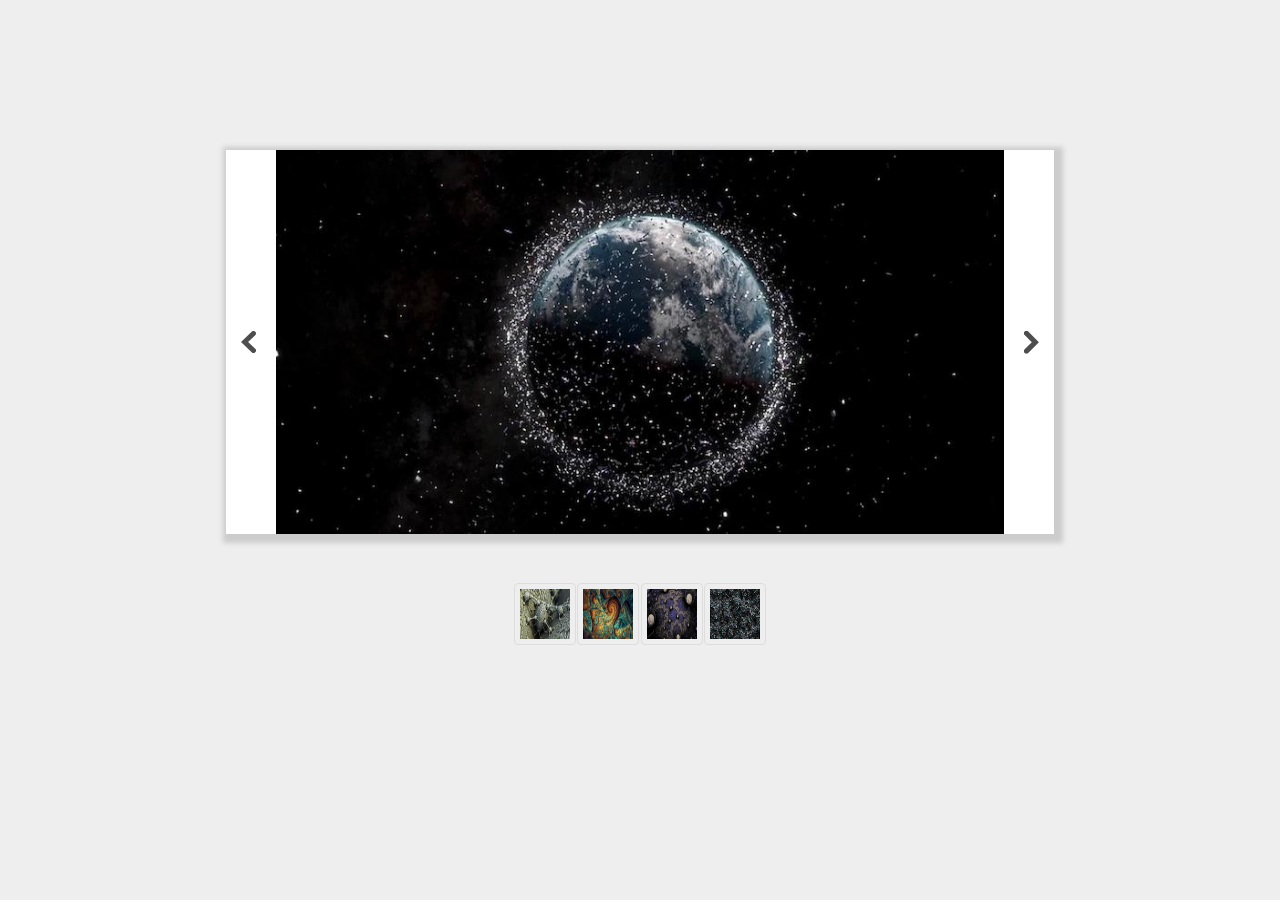
<file: index.html>
<!DOCTYPE html>
<html lang="en">

<head>
  <meta charset="utf-8" />
  <title> Image project </title>
  <link href="./assets/impro.css" type="text/css" rel="stylesheet">
</head>

<body>
  <div class="wrapper">
    <div class="flex-container">

      <img class="image" id="image" src="images/outer1.jpg">
      <img class="left" id="leftButton" src="assets/arrow.svg">
      <img class="right" id="rightButton" src="assets/arrow.svg">
    </div>
    <div class="foot">
      <div class="thumbnails">
        <img src="images/fract1.jpg">
        <img src="images/fract2.jpg">
        <img src="images/fract3.jpg">
        <img src="images/fract4.jpg">
      </div>
    </div>

  </div>








  <script src="./assets/impro.js"> </script>

</body>

</html>
</file>
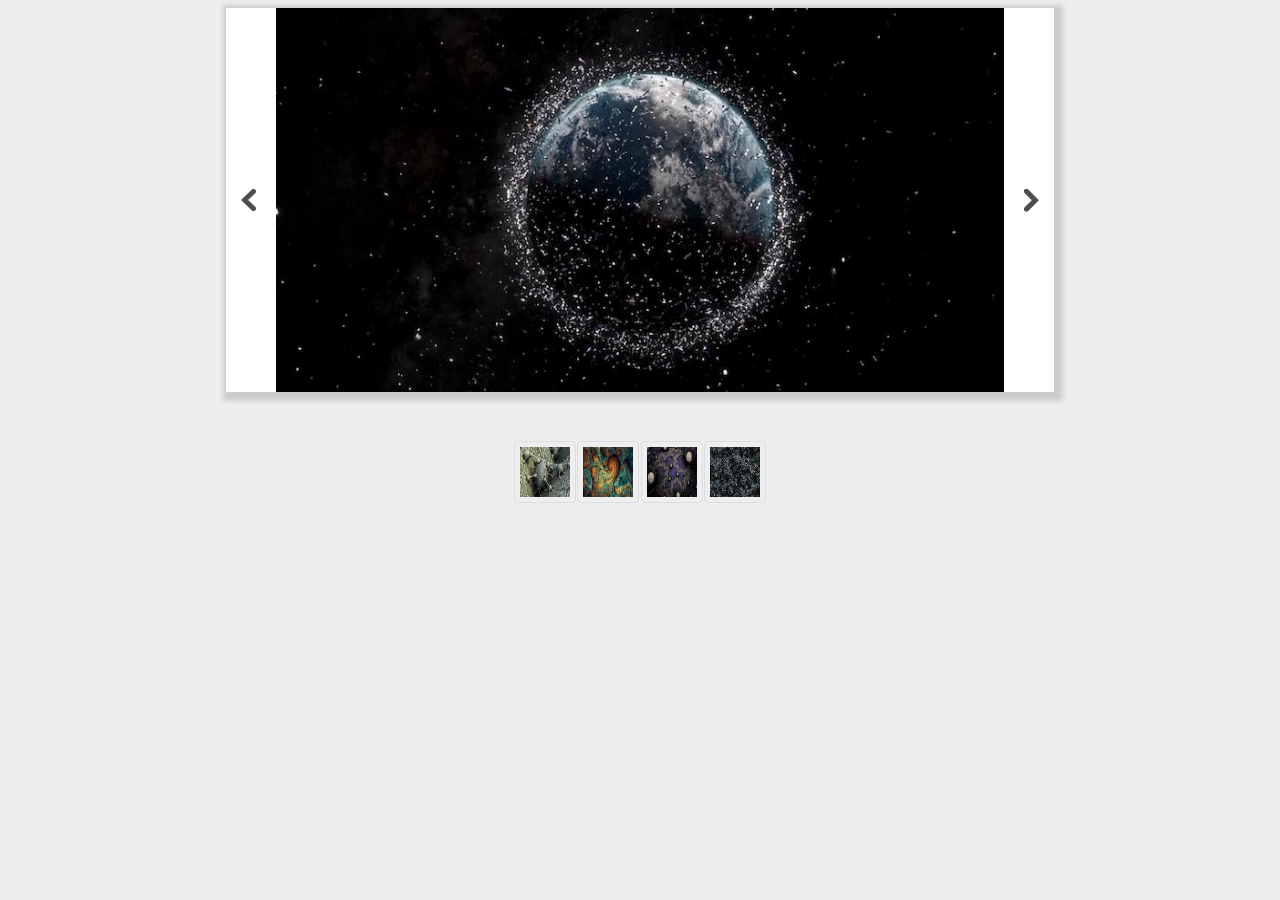
<file: impro.html>
<!DOCTYPE html>
<html lang="en">

<head>
  <meta charset="utf-8" />
  <title> Image project </title>
  <link href="./assets/impro.css" type="text/css" rel="stylesheet">
</head>

<body>
  <!-- <div class="wrapper"> -->
  <div class="flex-container">

    <img class="image" id="image" src="images/outer1.jpg">
    <img class="left" id="leftButton" src="assets/arrow.svg">
    <img class="right" id="rightButton" src="assets/arrow.svg">

  </div>

  <div class="foot">
    <div class="thumbnails">
      <img src="images/fract1.jpg">
      <img src="images/fract2.jpg">
      <img src="images/fract3.jpg">
      <img src="images/fract4.jpg">
    </div>
  </div>

  <script src="./assets/impro.js"> </script>

</body>

</html>
</file>
<file: assets/impro.css>
body {
  background: #eee;
}

.wrapper {
  background: #eee;
  width: 100%;
  max-height: 960px;
  margin: 150px auto;
  align-items: center;
  justify-content: center;
 
}

.flex-container {
  display: flex;
  background: #fff;
  max-height: 384px;
  max-width: 728px;
  align-items: center;
  justify-content: center;
  margin: 0 auto;
  padding: 0px 50px 0px 50px;
  box-shadow: 3px 3px 5px 6px #ccc;
}

.flex-container>.image {
  height: 384px;
  width: 728px;
  order: 1;
}

.flex-container>.left {
  padding: 20px;
  cursor: pointer;
  order: 0;
}

.flex-container>.right {
  transform: rotate(0.5turn);
  padding: 20px;
  cursor: pointer;
  order: 2;
}

.opa {
  opacity: 0.5;
}

.boxes {
  order: 3
}

.foot {
  display: flex;
  height: 160px;
  width: inherit;
  align-items: center;
  justify-content: center;
}

.thumbnails {
  display: flex;
  height: inherit;
  width: 20%;
  justify-content: space-between;
  align-items: center;
}

.thumbnails>img {
  height: 50px;
  width: 50px;
  border: 1px solid #ddd;
  border-radius: 4px;
  padding: 5px;
}

.thumbnails>img:hover {
  box-shadow: 0 0 2px 1px rgba(0, 140, 186, 0.5);
}
</file>
